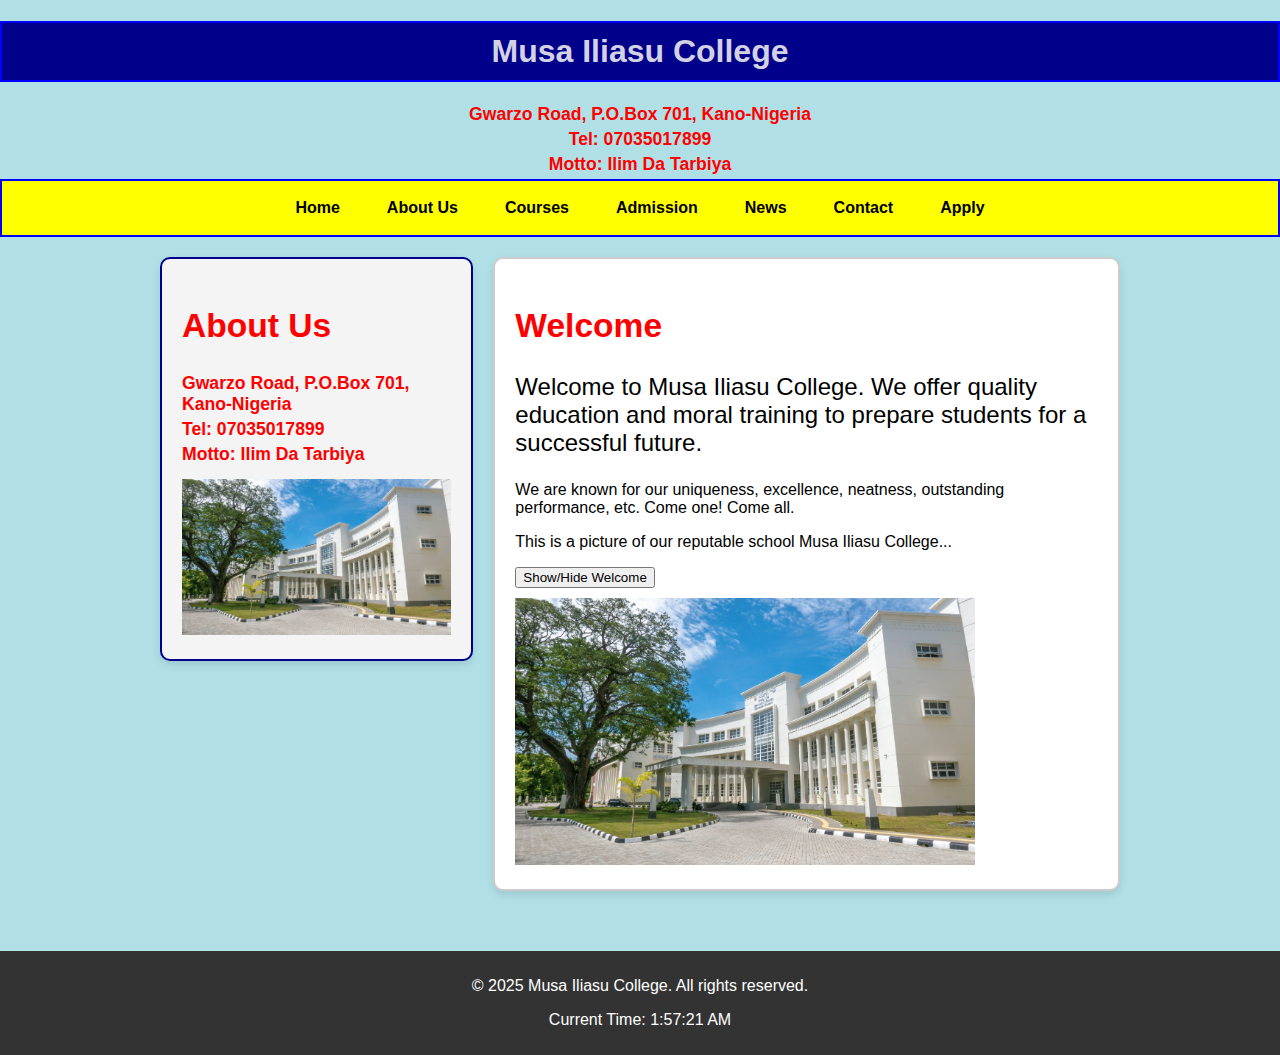
<file: index.html>
﻿<!DOCTYPE html>
<html lang="en">
<head>
  <meta charset="UTF-8">
  <title>Musa Iliasu College - Home</title>
  <link rel="stylesheet" href="style.css">
</head>
<body>

  <header>
    <h1 class="school-name">Musa Iliasu College</h1>
    <p class="motto">Gwarzo Road, P.O.Box 701, Kano-Nigeria</p>
    <p class="motto">Tel: 07035017899</p>
    <p class="motto">Motto: Ilim Da Tarbiya</p>
  </header>

  <nav>
    <ul class="navigation">
      <li><a href="index.html">Home</a></li>
      <li><a href="about.html">About Us</a></li>
      <li><a href="courses.html">Courses</a></li>
      <li><a href="admission.html">Admission</a></li>
      <li><a href="news.html">News</a></li>
      <li><a href="contact.html">Contact</a></li>
      <li><a href="form.html">Apply</a></li>
    </ul>
  </nav>

  <main>
    <!-- Sidebar -->
    <section class="sidebar">
      <h2>About Us</h2>
      <p class="motto">Gwarzo Road, P.O.Box 701, Kano-Nigeria</p>
      <p class="motto">Tel: 07035017899</p>
      <p class="motto">Motto: Ilim Da Tarbiya</p>
      <img src="School_Building.jpg" alt="School Building">
    </section>

    <!-- Main content -->
    <section class="main-content">
      <h2>Welcome</h2>
      <div id="welcomeBox">
        <p class="welcome-text">Welcome to Musa Iliasu College. We offer quality education and moral training to prepare students for a successful future.</p>
        <p>We are known for our uniqueness, excellence, neatness, outstanding performance, etc. Come one! Come all.</p>
        <p>This is a picture of our reputable school Musa Iliasu College...</p>
      </div>
      <button onclick="toggleWelcome()">Show/Hide Welcome</button>
      <img src="School_Building.jpg" alt="School Picture" width="460" height="345">
    </section>
  </main>

  <footer>
    <p>&copy; 2025 Musa Iliasu College. All rights reserved.</p>
    <p id="clock"></p>
  </footer>

  <!-- Link your external JavaScript file -->
  <script src="script.js"></script>

</body>
</html>
</file>
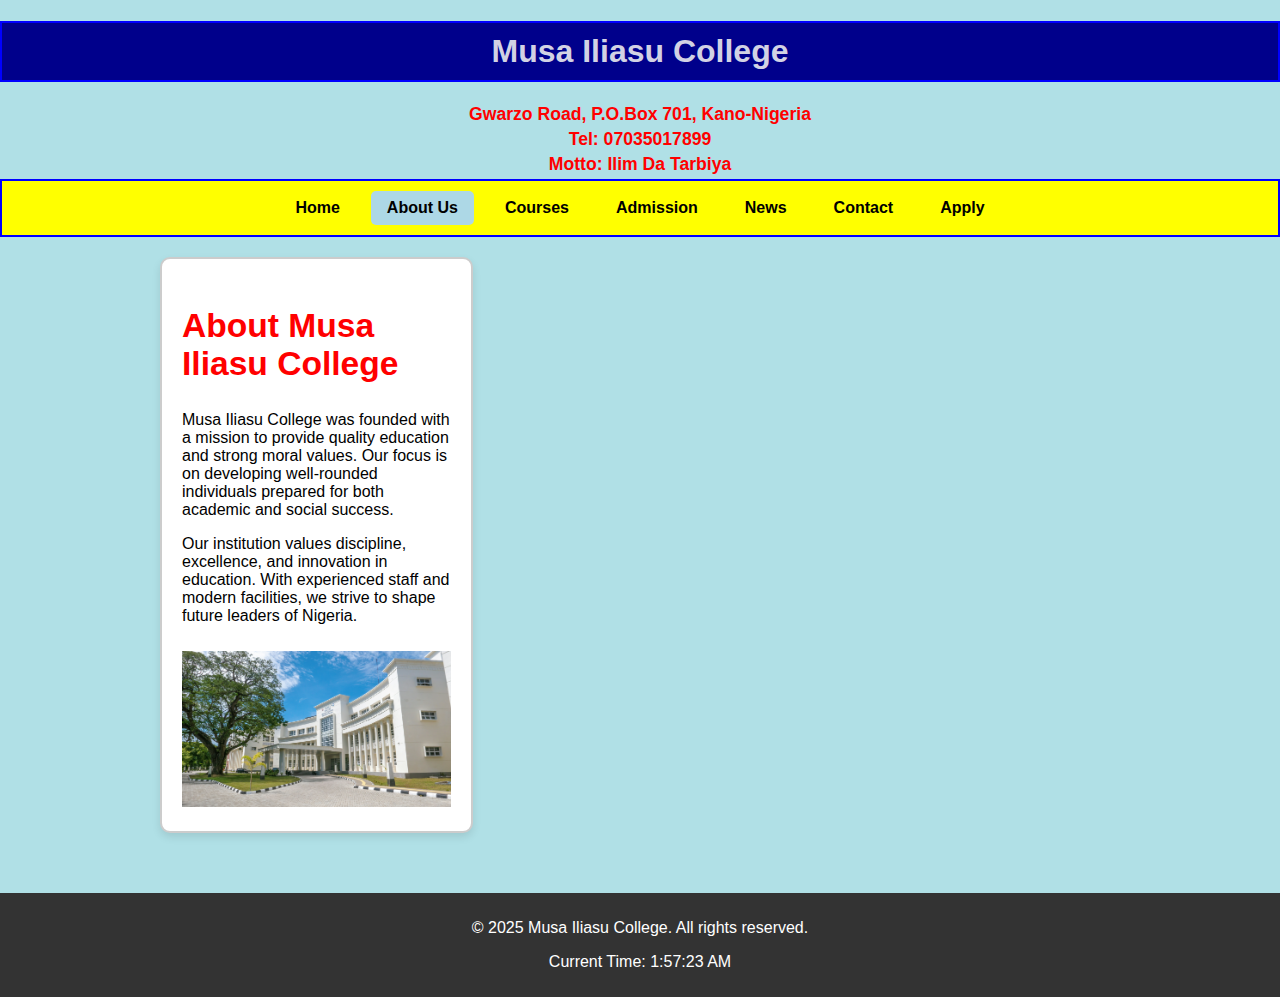
<file: about.html>
﻿<!DOCTYPE html>
<html lang="en">
<head>
  <meta charset="UTF-8">
  <title>About Us - Musa Iliasu College</title>
  <link rel="stylesheet" href="style.css">
</head>
<body>

  <header>
    <h1 class="school-name">Musa Iliasu College</h1>
    <p class="motto">Gwarzo Road, P.O.Box 701, Kano-Nigeria</p>
    <p class="motto">Tel: 07035017899</p>
    <p class="motto">Motto: Ilim Da Tarbiya</p>
  </header>

  <nav>
    <ul class="navigation">
      <li><a href="index.html">Home</a></li>
      <li><a href="about.html" class="active">About Us</a></li>
      <li><a href="courses.html">Courses</a></li>
      <li><a href="admission.html">Admission</a></li>
      <li><a href="news.html">News</a></li>
      <li><a href="contact.html">Contact</a></li>
      <li><a href="form.html">Apply</a></li>
    </ul>
  </nav>

  <main>
    <section class="main-content">
      <h2>About Musa Iliasu College</h2>
      <p id="greetingMessage"></p>

      <p>
        Musa Iliasu College was founded with a mission to provide quality education and strong moral values.
        Our focus is on developing well-rounded individuals prepared for both academic and social success.
      </p>

      <p>
        Our institution values discipline, excellence, and innovation in education. With experienced staff and modern facilities, we strive to shape future leaders of Nigeria.
      </p>

      <img src="School_Building.jpg" alt="College Environment" width="460" height="300">
    </section>
  </main>

  <footer>
    <p>&copy; 2025 Musa Iliasu College. All rights reserved.</p>
    <p id="clock"></p>
  </footer>

  <!-- Back to Top Button -->
  <button id="topBtn" onclick="scrollToTop()" title="Go to top">↑ Top</button>

  <!-- JavaScript File -->
  <script src="script.js"></script>

</body>
</html>
</file>
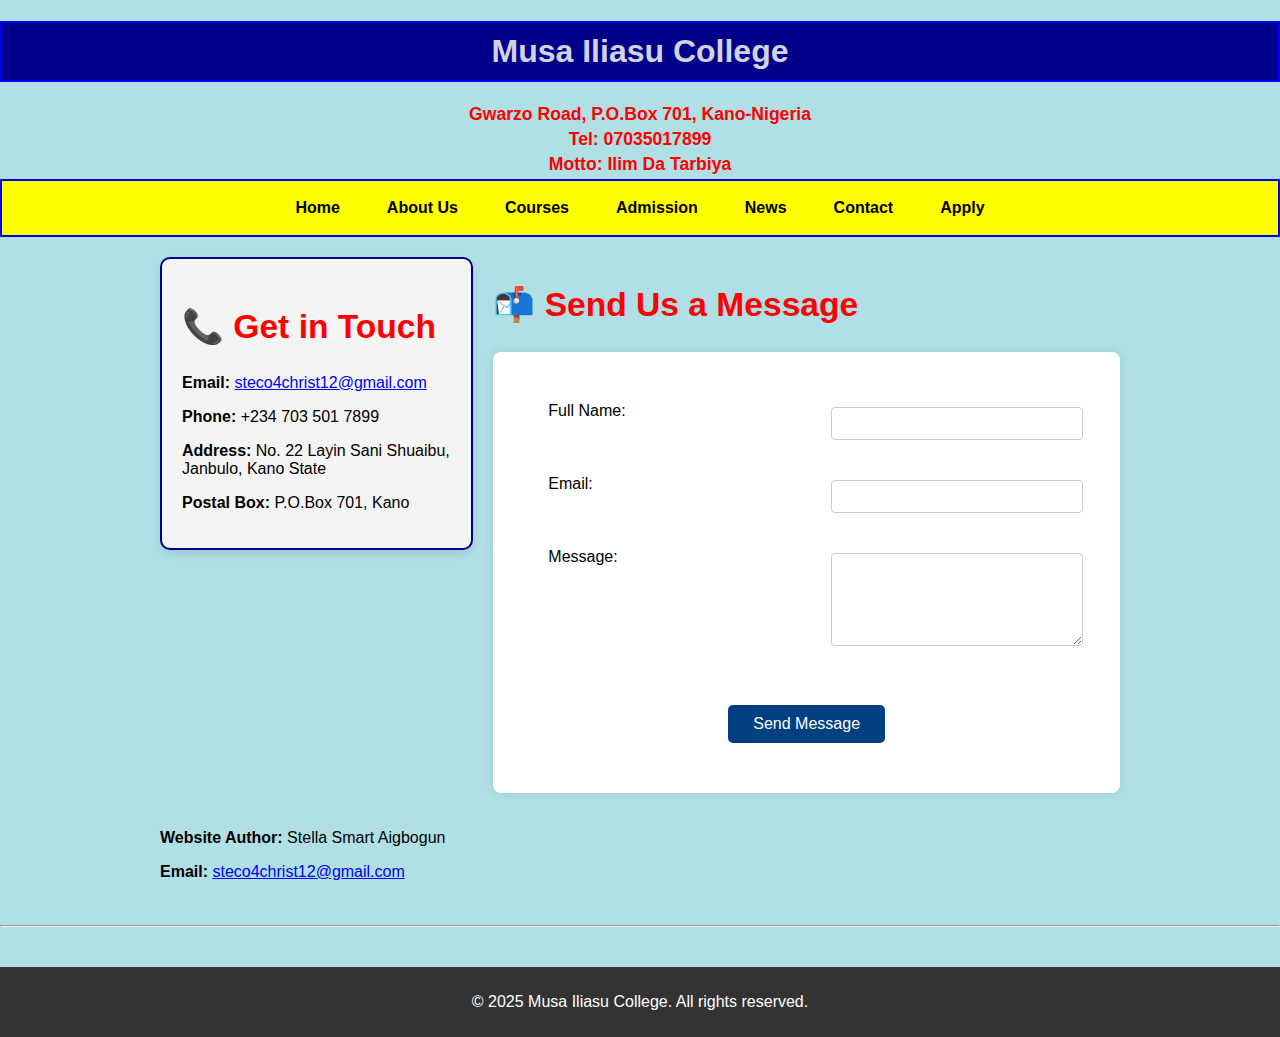
<file: contact.html>
﻿<!DOCTYPE html>
<html lang="en">
<head>
  <meta charset="UTF-8">
  <title>Musa Iliasu College - Contact</title>
  <link rel="stylesheet" href="style.css">
</head>
<body>

  <!-- Back to Top Button -->
  <button id="topBtn" onclick="scrollToTop()" title="Go to top">↑ Top</button>

  <!-- JavaScript File -->
  <script src="script.js"></script>
  <header>
    <h1 class="school-name">Musa Iliasu College</h1>
    <p class="motto">Gwarzo Road, P.O.Box 701, Kano-Nigeria</p>
    <p class="motto">Tel: 07035017899</p>
    <p class="motto">Motto: Ilim Da Tarbiya</p>
  </header>

  

  <nav>
    <ul class="navigation">
      <li><a href="index.html">Home</a></li>
      <li><a href="about.html">About Us</a></li>
      <li><a href="courses.html">Courses</a></li>
      <li><a href="admission.html">Admission</a></li>
      <li><a href="news.html">News</a></li>
      <li><a href="contact.html">Contact</a></li>
      <li><a href="form.html">Apply</a></li>
    </ul>
  </nav>

  

  <main>
    <section class="sidebar">
      <h2>📞 Get in Touch</h2>
      <p><strong>Email:</strong> <a href="mailto:steco4christ12@gmail.com">steco4christ12@gmail.com</a></p>
      <p><strong>Phone:</strong> +234 703 501 7899</p>
      <p><strong>Address:</strong> No. 22 Layin Sani Shuaibu, Janbulo, Kano State</p>
      <p><strong>Postal Box:</strong> P.O.Box 701, Kano</p>
    </section>

   

    <section class="contact-form application-form">
      <h2>📬 Send Us a Message</h2>
      <form>
        <table>
          <tr>
            <td><label for="name">Full Name:</label></td>
            <td colspan="2"><input type="text" id="name" name="name" required></td>
          </tr>
          <tr>
            <td><label for="email">Email:</label></td>
            <td colspan="2"><input type="email" id="email" name="email" required></td>
          </tr>
          <tr>
            <td><label for="message">Message:</label></td>
            <td colspan="2"><textarea id="message" name="message" rows="5" required></textarea></td>
          </tr>
          <tr class="submit-row">
            <td colspan="3"><input type="submit" value="Send Message"></td>
          </tr>
        </table>
      </form>
    </section>

   

    <section class="contact-author">
      <p><strong>Website Author:</strong> Stella Smart Aigbogun</p>
      <p><strong>Email:</strong> <a href="mailto:steco4christ12@gmail.com">steco4christ12@gmail.com</a></p>
    </section>
  </main>

  <hr>

  <footer>
    <p>&copy; 2025 Musa Iliasu College. All rights reserved.</p>
  </footer>

</body>
</html>
</file>
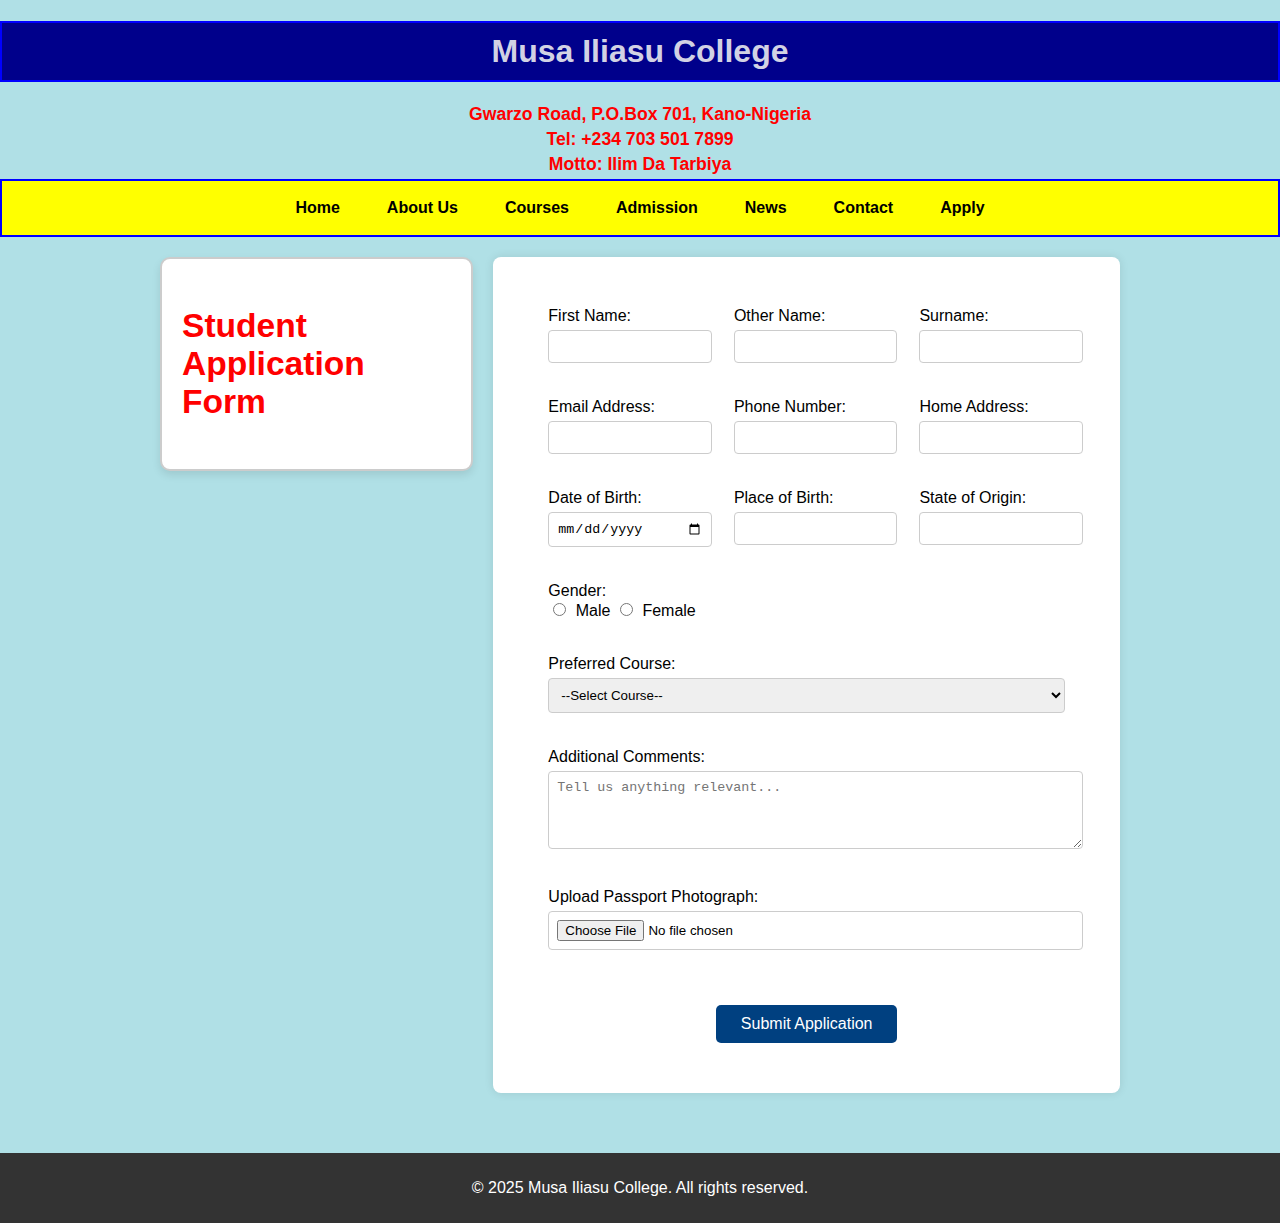
<file: form.html>
<!DOCTYPE html>
<html lang="en">
<head>
  <meta charset="UTF-8">
  <title>Musa Iliasu College - Application Form</title>
  <link rel="stylesheet" href="style.css">
  <script src="script.js" defer></script>
</head>
<body>

  <header>
    <h1 class="school-name">Musa Iliasu College</h1>
    <p class="motto">Gwarzo Road, P.O.Box 701, Kano-Nigeria</p>
    <p class="motto">Tel: +234 703 501 7899</p>
    <p class="motto">Motto: Ilim Da Tarbiya</p>
  </header>

  <nav>
    <ul class="navigation">
      <li><a href="index.html">Home</a></li>
      <li><a href="about.html">About Us</a></li>
      <li><a href="courses.html">Courses</a></li>
      <li><a href="admission.html">Admission</a></li>
      <li><a href="news.html">News</a></li>
      <li><a href="contact.html">Contact</a></li>
      <li><a href="form.html">Apply</a></li>
    </ul>
  </nav>

  <main>
    <section class="main-content">
    <h2>Student Application Form</h2>
</section>
    <form id="applicationForm" action="#" method="post" enctype="multipart/form-data">
      <table>
        <tr>
          <td>
            <label for="firstname">First Name:</label><br>
            <input type="text" name="firstname" id="firstname" required>
          </td>
          <td>
            <label for="othername">Other Name:</label><br>
            <input type="text" name="othername" id="othername" required>
          </td>
          <td>
            <label for="surname">Surname:</label><br>
            <input type="text" name="surname" id="surname" required>
          </td>
        </tr>
        <tr>
          <td>
            <label for="email">Email Address:</label><br>
            <input type="email" name="email" id="email" required>
          </td>
          <td>
            <label for="phone">Phone Number:</label><br>
            <input type="tel" name="phone" id="phone" required>
          </td>
          <td>
            <label for="address">Home Address:</label><br>
            <input type="text" name="address" id="address">
          </td>
        </tr>
        <tr>
          <td>
            <label for="dob">Date of Birth:</label><br>
            <input type="date" name="dob" id="dob" required>
          </td>
          <td>
            <label for="pob">Place of Birth:</label><br>
            <input type="text" name="pob" id="pob" required>
          </td>
          <td>
            <label for="soO">State of Origin:</label><br>
            <input type="text" name="soO" id="soO" required>
          </td>
        </tr>
        <tr>
          <td colspan="3">
            <label>Gender:</label><br>
            <input type="radio" name="gender" value="Male" id="male"> <label for="male">Male</label>
            <input type="radio" name="gender" value="Female" id="female"> <label for="female">Female</label>
          </td>
        </tr>
        <tr>
          <td colspan="3">
            <label for="course">Preferred Course:</label><br>
            <select name="course" id="course" required>
              <option value="">--Select Course--</option>
              <option value="science">Science</option>
              <option value="arts">Arts</option>
              <option value="commercial">Commercial</option>
            </select>
          </td>
        </tr>
        <tr>
          <td colspan="3">
            <label for="comments">Additional Comments:</label><br>
            <textarea name="comments" id="comments" rows="4" placeholder="Tell us anything relevant..."></textarea>
          </td>
        </tr>
        <tr>
          <td colspan="3">
            <label for="passport">Upload Passport Photograph:</label><br>
            <input type="file" name="passport" id="passport" accept="image/*">
          </td>
        </tr>
        <tr>
          <td colspan="3" class="submit-row">
            <input type="submit" value="Submit Application">
          </td>
        </tr>
      </table>
       
    </form>
   
  </main>

  <footer>
    <p>&copy; 2025 Musa Iliasu College. All rights reserved.</p>
  </footer>
 <!-- Back to Top Button -->
  <button id="topBtn" onclick="scrollToTop()" title="Go to top">↑ Top</button>

  <!-- JavaScript File -->
  <script src="script.js"></script>


</body>
</html>
</file>
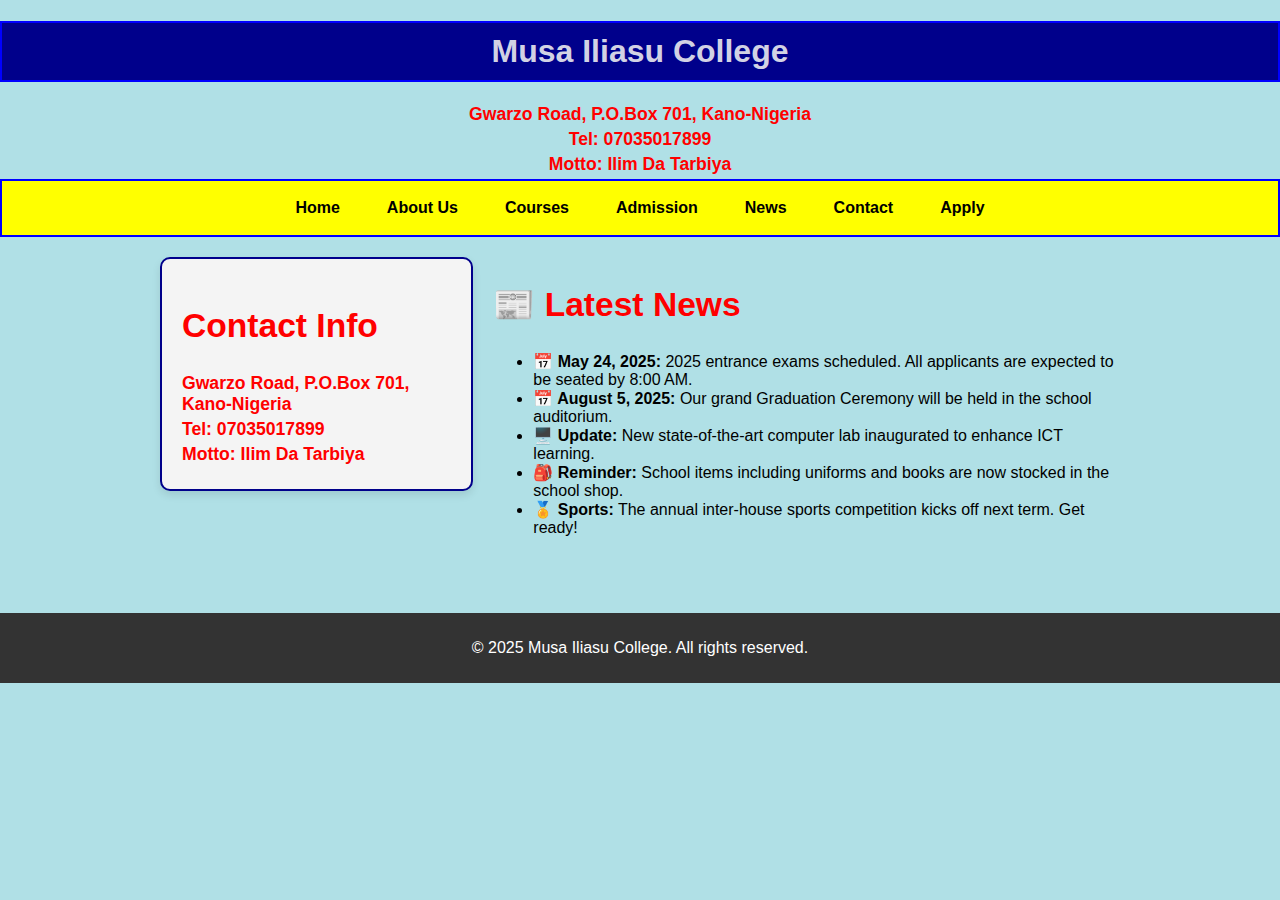
<file: news.html>
<!DOCTYPE html>
<html lang="en">
<head>
  <meta charset="UTF-8">
  <title>Musa Iliasu College - News</title>
  <link rel="stylesheet" href="style.css">
</head>
<body>

  <!-- Back to Top Button -->
  <button id="topBtn" onclick="scrollToTop()" title="Go to top">↑ Top</button>

  <!-- JavaScript File -->
  <script src="script.js"></script>

  <header>
    <h1 class="school-name">Musa Iliasu College</h1>
    <p class="motto">Gwarzo Road, P.O.Box 701, Kano-Nigeria</p>
    <p class="motto">Tel: 07035017899</p>
    <p class="motto">Motto: Ilim Da Tarbiya</p>
  </header>



  <nav>
    <ul class="navigation">
      <li><a href="index.html">Home</a></li>
      <li><a href="about.html">About Us</a></li>
      <li><a href="courses.html">Courses</a></li>
      <li><a href="admission.html">Admission</a></li>
      <li><a href="news.html">News</a></li>
      <li><a href="contact.html">Contact</a></li>
      <li><a href="form.html">Apply</a></li>
    </ul>
  </nav>

  

  <main>
    <!-- Sidebar (reusing design consistency) -->
    <section class="sidebar">
      <h2>Contact Info</h2>
      <p class="motto">Gwarzo Road, P.O.Box 701, Kano-Nigeria</p>
      <p class="motto">Tel: 07035017899</p>
      <p class="motto">Motto: Ilim Da Tarbiya</p>
     
    </section>
    <section class="news-section">
      <h2>📰 Latest News</h2>
      <ul>
        <li><strong>📅 May 24, 2025:</strong> 2025 entrance exams scheduled. All applicants are expected to be seated by 8:00 AM.</li>
        <li><strong>📅 August 5, 2025:</strong> Our grand Graduation Ceremony will be held in the school auditorium.</li>
        <li><strong>🖥️ Update:</strong> New state-of-the-art computer lab inaugurated to enhance ICT learning.</li>
        <li><strong>🎒 Reminder:</strong> School items including uniforms and books are now stocked in the school shop.</li>
        <li><strong>🏅 Sports:</strong> The annual inter-house sports competition kicks off next term. Get ready!</li>
      </ul>
    </section>
  </main>

  

  <footer>
    <p>&copy; 2025 Musa Iliasu College. All rights reserved.</p>
  </footer>

</body>
</html>
</file>
<file: style.css>
/* Global styles */
body {
  background-color: powderblue;
  font-family: Arial, sans-serif;
  text-align: center;
  margin: 0;
  padding: 0;
}

/* Header styles */
.school-name {
  color: rgb(210, 210, 228);
  border: 2px solid blue;
  background-color: darkblue;
  padding: 10px;
}

.motto {
  color: red;
  font-weight: bold;
  font-size: 1.1em;
  margin: 4px 0;
}

/* Navigation using Flexbox */
.navigation {
  list-style-type: none;
  padding: 10px;
  margin: 0 auto;
  display: flex;
  flex-wrap: wrap;
  justify-content: center;
  gap: 15px;
  border: 2px solid blue;
  background-color: yellow;
}

.navigation li {
  display: inline;
  font-weight: bold;
}

.navigation a {
  text-decoration: none;
  color: black;
  padding: 8px 16px;
  display: block;
}

.navigation a:hover {
  background-color: lightblue;
  border-radius: 5px;
}

.navigation .active {
  background-color: lightblue;
  border-radius: 5px;
}

/* Section headings */
h2 {
  color: red;
  font-weight: bold;
  font-size: 2.1em;
}

/* Layout using CSS Grid */
main {
  display: grid;
  grid-template-columns: 1fr;
  gap: 20px;
  padding: 20px;
  max-width: 960px;
  margin: auto;
  text-align: center;
}

@media (min-width: 769px) {
  main {
    grid-template-columns: 1fr 2fr;
    align-items: flex-start;
    text-align: left;
  }
}

/* Sidebar styles */
.sidebar {
  background-color: #f4f4f4;
  padding: 20px;
  border: 2px solid darkblue;
  border-radius: 10px;
  box-shadow: 0 4px 8px rgba(0, 0, 0, 0.1);
}

.sidebar img {
  max-width: 100%;
  height: auto;
  margin-top: 10px;
}

/* Main content block */
.main-content {
  padding: 20px;
  background-color: white;
  border: 2px solid #ccc;
  border-radius: 10px;
  box-shadow: 0 4px 8px rgba(0, 0, 0, 0.1);
}

.main-content img {
  max-width: 100%;
  height: auto;
  margin-top: 10px;
}

/* Welcome text */
.welcome-text {
  color: black;
  font-size: 1.5em;
}

/* Form styling */
form {
  max-width: 900px;
  margin: 0 auto;
  background: #fff;
  padding: 25px;
  box-shadow: 0 0 10px rgba(0,0,0,0.1);
  border-radius: 8px;
  text-align: left;
}

form table {
  border-collapse: separate;
  border-spacing: 20px 15px;
  width: 100%;
  table-layout: fixed;
  max-width: 1000px;
  margin: auto;
  text-align: left;
}

form table td {
  vertical-align: top;
  width: 33%;
  padding: 10px;
}

input[type="text"],
input[type="email"],
input[type="tel"],
input[type="date"],
input[type="file"],
select,
textarea {
  width: 100%;
  padding: 8px;
  margin-top: 5px;
  border: 1px solid #ccc;
  border-radius: 4px;
}

input[type="radio"] {
  margin-right: 5px;
}

input[type="submit"] {
  background-color: #004080;
  color: white;
  padding: 10px 25px;
  border: none;
  border-radius: 5px;
  font-size: 16px;
  cursor: pointer;
  display: block;
  margin: 20px auto 0 auto;
}

input[type="submit"]:hover {
  background-color: #0066cc;
}

.submit-row {
  text-align: center;
}

/* Course and news sections */
.course-list,
.news-section {
  max-width: 800px;
  margin: auto;
  text-align: left;
}

/* Footer */
footer {
  margin-top: 40px;
  padding: 10px;
  background-color: #333;
  color: white;
  text-align: center;
}

/* Welcome Box Animation */
#welcomeBox {
  transition: all 0.5s ease-in-out;
}

/* Scroll to Top Button */
#topBtn {
  display: none;
  position: fixed;
  bottom: 30px;
  right: 30px;
  z-index: 99;
  font-size: 18px;
  border: none;
  outline: none;
  background-color: darkblue;
  color: white;
  cursor: pointer;
  padding: 10px 15px;
  border-radius: 10px;
}

#topBtn:hover {
  background-color: navy;
}

/* Responsive Design */
@media (max-width: 768px) {
  .navigation {
    flex-direction: column;
    align-items: center;
  }

  main {
    grid-template-columns: 1fr;
  }

  img {
    width: 100%;
    height: auto;
  }
}
</file>
